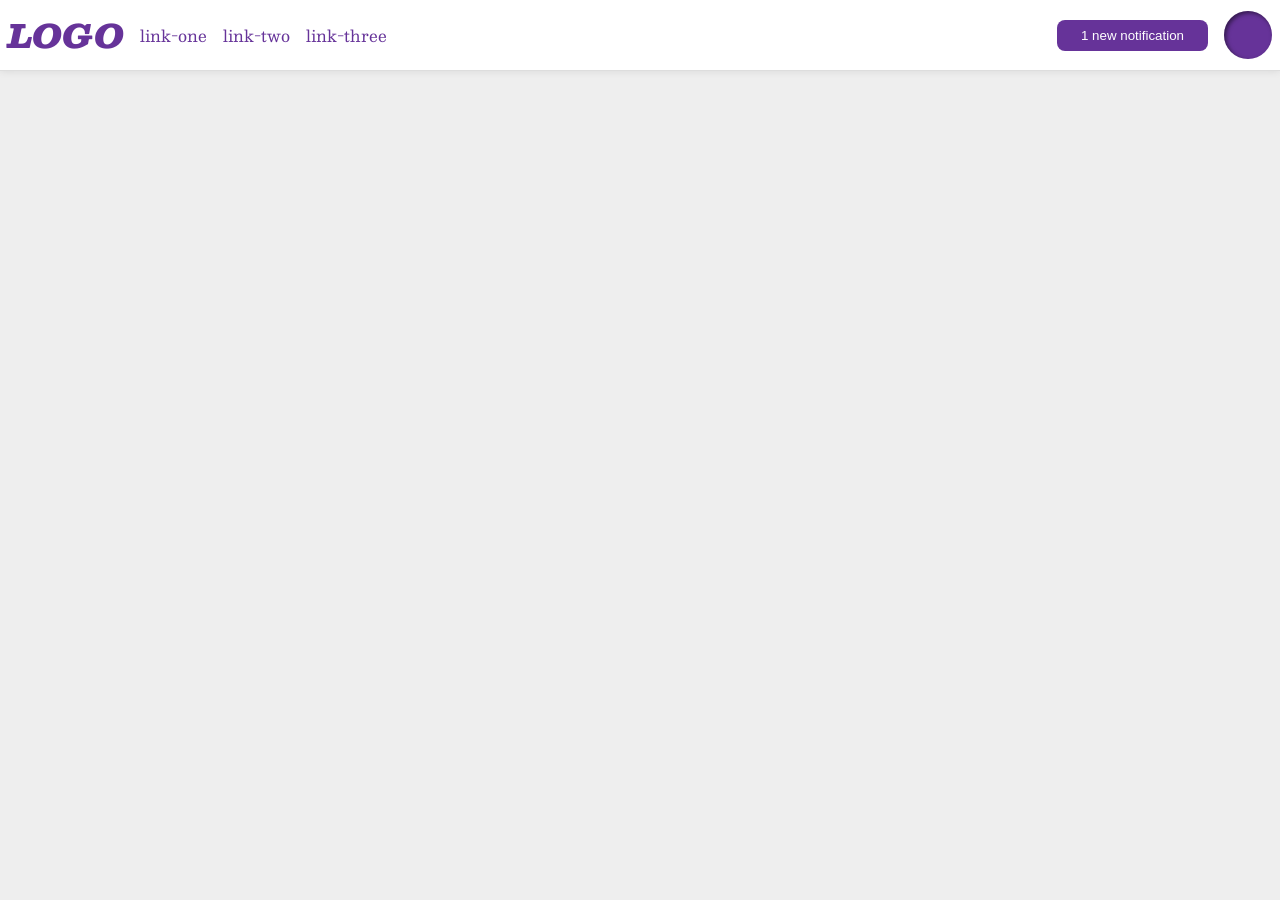
<file: flex/03-flex-header-2/index.html>
<!DOCTYPE html>
<html lang="en">
  <head>
    <meta charset="UTF-8">
    <meta http-equiv="X-UA-Compatible" content="IE=edge">
    <meta name="viewport" content="width=device-width, initial-scale=1.0">
    <title>Flex Header 2</title>
    <link rel="stylesheet" href="style.css">
  </head>
  <body>
    <div class="header">
      <div class="left-objects">
        <div class="logo">
          LOGO
        </div>
        <ul class="links">
          <li><a href="https://google.com">link-one</a></li>
          <li><a href="https://google.com">link-two</a></li>
          <li><a href="https://google.com">link-three</a></li>
        </ul>
      </div>
      
      <div class="right-objects">
        <button class="notifications">
          1 new notification
        </button>
        <div class="profile-image"></div>
      </div>
    </div>
  </body>
</html>
</file>
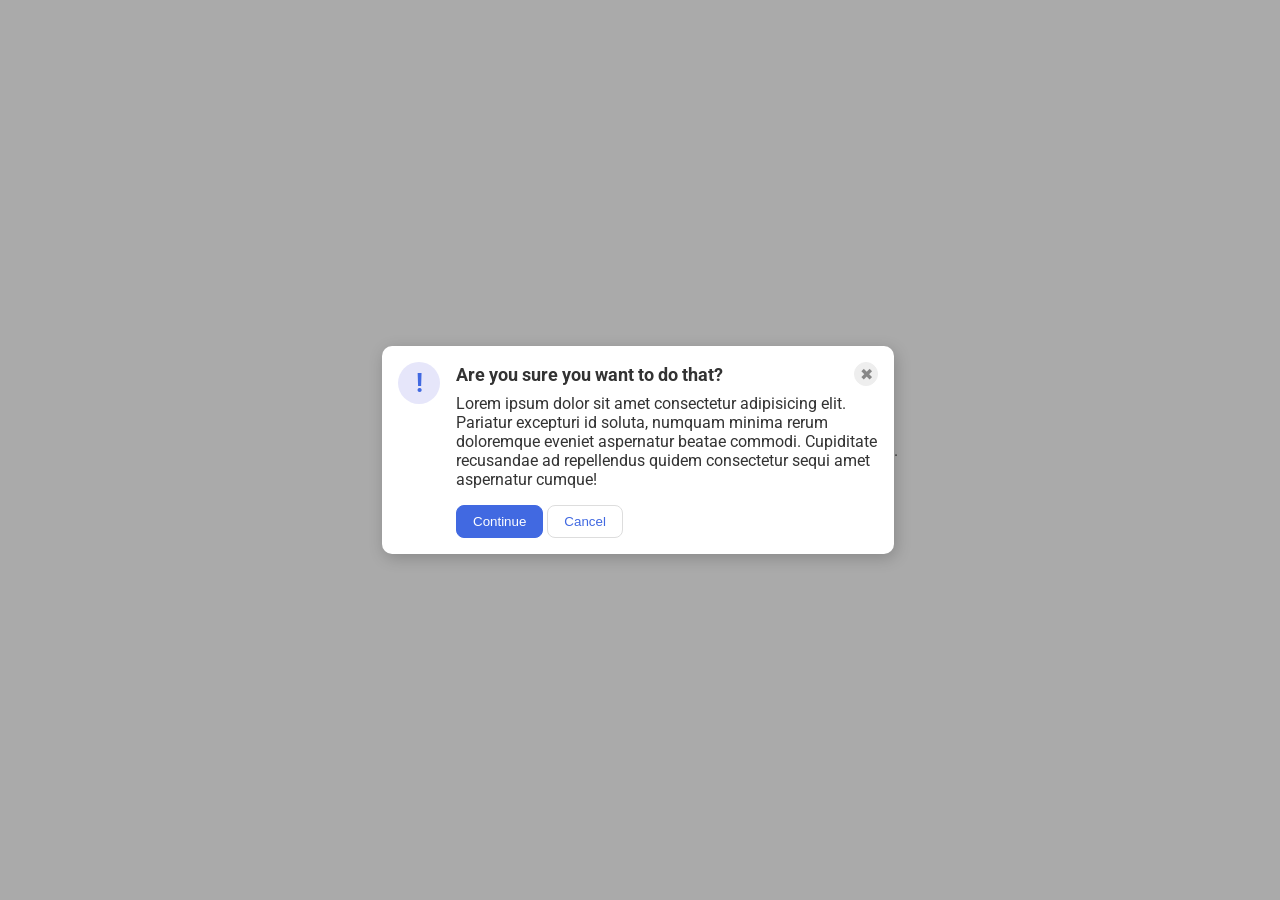
<file: flex/05-flex-modal/index.html>
<!DOCTYPE html>
<html lang="en">
  <head>
    <meta charset="UTF-8">
    <meta http-equiv="X-UA-Compatible" content="IE=edge">
    <meta name="viewport" content="width=device-width, initial-scale=1.0">
    <link rel="stylesheet" href="style.css">
    <title>Modal</title>
  </head>
  <body>
    <div class="modal">
      <div class="icon">!</div>

      <div class="main-content">
        <div class="header">Are you sure you want to do that?
          <button class="close-button">✖</button>
        </div>
        <div class="text">Lorem ipsum dolor sit amet consectetur adipisicing elit. Pariatur excepturi id soluta, numquam minima rerum doloremque eveniet aspernatur beatae commodi. Cupiditate recusandae ad repellendus quidem consectetur sequi amet aspernatur cumque!</div>
        <button class="continue">Continue</button>
        <button class="cancel">Cancel</button>
      </div>
      
    </div>
  </body>
</html>.
</file>
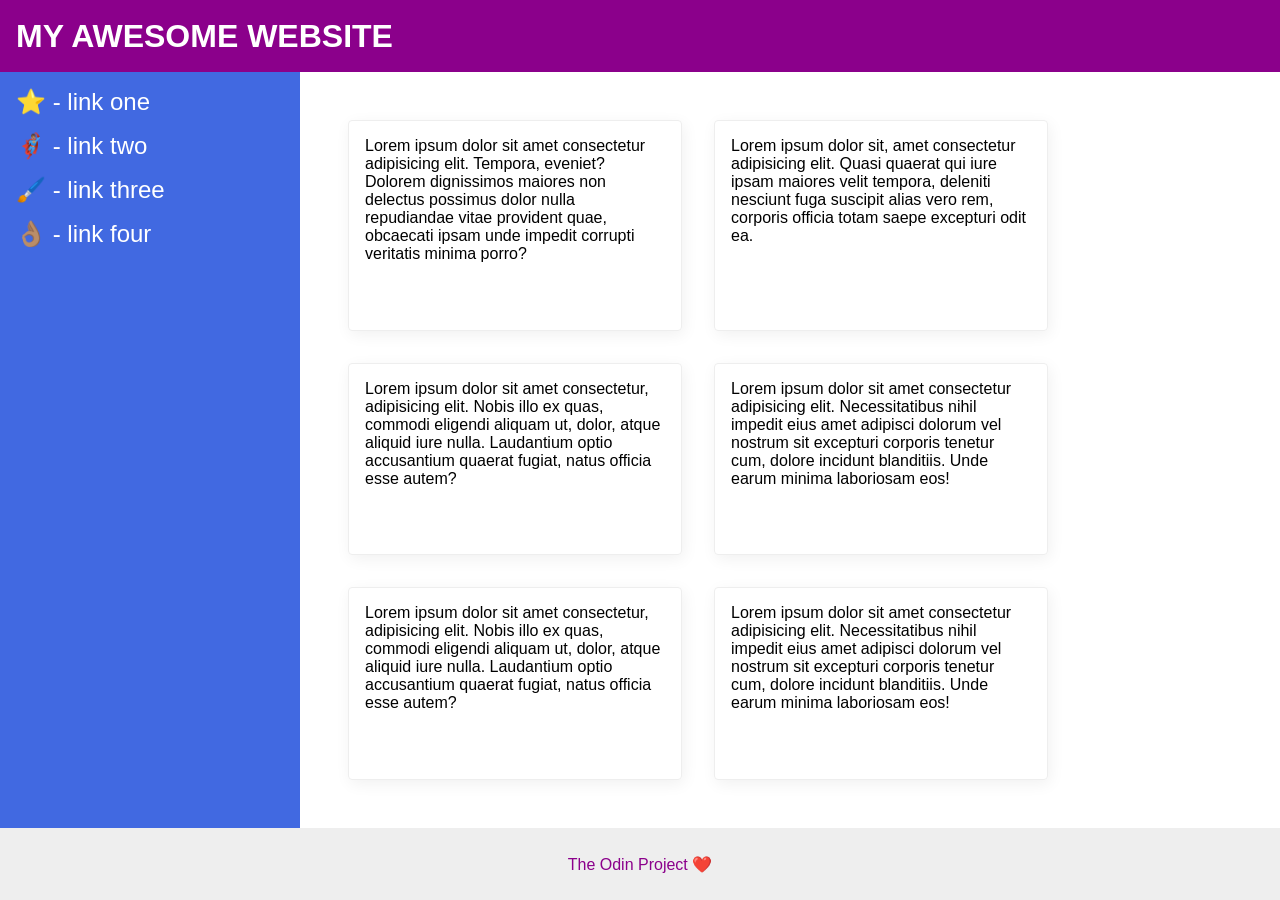
<file: flex/07-flex-layout-2/index.html>
<!DOCTYPE html>
<html lang="en">
  <head>
    <meta charset="UTF-8">
    <meta http-equiv="X-UA-Compatible" content="IE=edge">
    <meta name="viewport" content="width=device-width, initial-scale=1.0">
    <title>The Holy Grail</title>
    <link rel="stylesheet" href="style.css">
  </head>
  <body>
    <div class="header">
      MY AWESOME WEBSITE
    </div>

    <div class="main-content">
      <div class="sidebar">
        <ul>
          <li><a href="#">⭐ - link one</a></li>
          <li><a href="#">🦸🏽‍♂️ - link two</a></li>
          <li><a href="#">🖌️ - link three</a></li>
          <li><a href="#">👌🏽 - link four</a></li>
        </ul>
      </div>
      <div class="cards">
        <div class="card">Lorem ipsum dolor sit amet consectetur adipisicing elit. Tempora, eveniet? Dolorem dignissimos maiores non delectus possimus dolor nulla repudiandae vitae provident quae, obcaecati ipsam unde impedit corrupti veritatis minima porro?</div>
        <div class="card">Lorem ipsum dolor sit, amet consectetur adipisicing elit. Quasi quaerat qui iure ipsam maiores velit tempora, deleniti nesciunt fuga suscipit alias vero rem, corporis officia totam saepe excepturi odit ea.</div>
        <div class="card">Lorem ipsum dolor sit amet consectetur, adipisicing elit. Nobis illo ex quas, commodi eligendi aliquam ut, dolor, atque aliquid iure nulla. Laudantium optio accusantium quaerat fugiat, natus officia esse autem?</div>
        <div class="card">Lorem ipsum dolor sit amet consectetur adipisicing elit. Necessitatibus nihil impedit eius amet adipisci dolorum vel nostrum sit excepturi corporis tenetur cum, dolore incidunt blanditiis. Unde earum minima laboriosam eos!</div>
        <div class="card">Lorem ipsum dolor sit amet consectetur, adipisicing elit. Nobis illo ex quas, commodi eligendi aliquam ut, dolor, atque aliquid iure nulla. Laudantium optio accusantium quaerat fugiat, natus officia esse autem?</div>
        <div class="card">Lorem ipsum dolor sit amet consectetur adipisicing elit. Necessitatibus nihil impedit eius amet adipisci dolorum vel nostrum sit excepturi corporis tenetur cum, dolore incidunt blanditiis. Unde earum minima laboriosam eos!</div>
      </div>
     
    </div>
    
    <div class="footer">
      The Odin Project ❤️
    </div>
  </body>
</html>
</file>
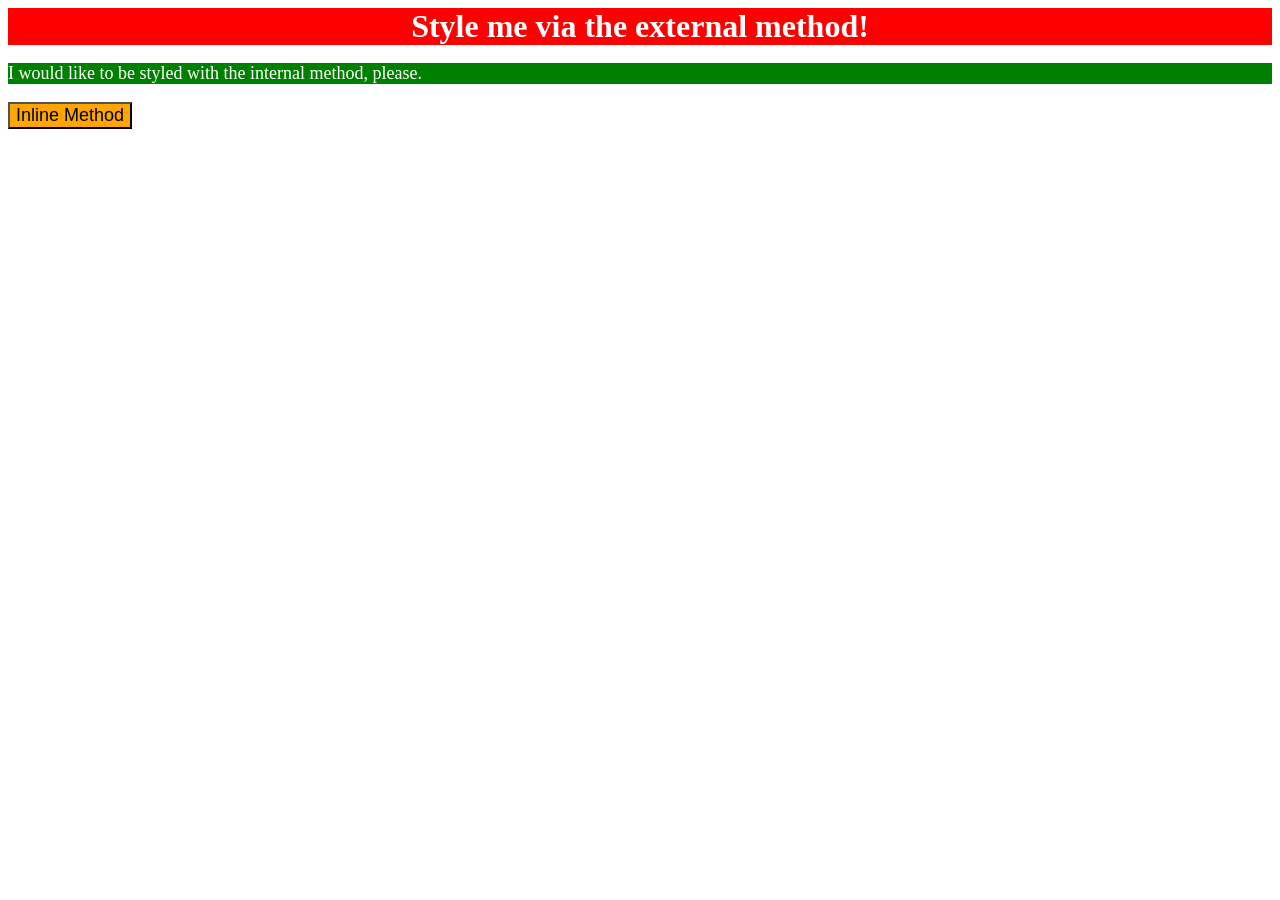
<file: foundations/01-css-methods/index.html>
<!DOCTYPE html>
<html lang="en">
  <head>
    <link rel="stylesheet" href="./style.css">
    <meta charset="UTF-8">
    <meta http-equiv="X-UA-Compatible" content="IE=edge">
    <meta name="viewport" content="width=device-width, initial-scale=1.0">
    <title>Methods for Adding CSS</title>
    <style>
      p {
        background-color: green;
        color: white;
        font-size: 18px;
      }
    </style>
  </head>
  <body>
    <div>Style me via the external method!</div>
    <p>I would like to be styled with the internal method, please.</p>
    <button style="background-color: orange; font-size: 18px;">Inline Method</button>
  </body>
</html>
</file>
<file: flex/03-flex-header-2/style.css>
/* this is some magical font-importing.  
you'll learn about it later. */
@import url('https://fonts.googleapis.com/css2?family=Besley:ital,wght@0,400;1,900&display=swap');

body {
  margin: 0;
  background: #eee;
  font-family: Besley, serif;
}

.header {
  background: white;
  border-bottom: 1px solid #ddd;
  box-shadow: 0 0 8px rgba(0,0,0,.1);
  display: flex;
  padding: 8px;
  justify-content: space-between;
}

.profile-image {
  background: rebeccapurple;
  box-shadow: inset 2px 2px 4px rgba(0,0,0,.5);
  border-radius: 50%;
  width: 48px;
  height: 48px;
}

.logo {
  color: rebeccapurple;
  font-size: 32px;
  font-weight: 900;
  font-style: italic;
}

button {
  border: none;
  border-radius: 8px;
  background: rebeccapurple;
  color: white;
  padding: 8px 24px;
}

a {
  /* this removes the line under our links */
  text-decoration: none;
  color: rebeccapurple;
}

ul {
  list-style-type: none;
  display: flex;
  gap: 16px;
  margin: 0;
  padding: 0;
}

.left-objects,
.right-objects {
  display: flex;
  gap: 16px;
  align-items: center;
}
</file>
<file: flex/05-flex-modal/style.css>
@import url('https://fonts.googleapis.com/css2?family=Roboto:wght@400;700&display=swap');

html, body {
  height: 100%;
}

body {
  font-family: Roboto, sans-serif;
  margin: 0;
  background: #aaa;
  color: #333;
  /* I'll give you this one for free lol */
  display: flex;
  align-items: center;
  justify-content: center;
}

.modal {
  background: white;
  width: 480px;
  border-radius: 10px;
  box-shadow: 2px 4px 16px rgba(0,0,0,.2);
}

.icon {
  color: royalblue;
  font-size: 26px;
  font-weight: 700;
  background: lavender;
  width: 42px;
  height: 42px;
  border-radius: 50%;
  display: flex;
  align-items: center;
  justify-content: center;
}

.close-button {
  background: #eee;
  border-radius: 50%;
  color: #888;
  font-weight: 400;
  font-size: 16px;
  height: 24px;
  width: 24px;
  display: flex;
  align-items: center;
  justify-content: center;
  border: 1px solid #eee;
  padding: 0;
}

button {
  cursor: pointer;
  padding: 8px 16px;
  border-radius: 8px;
}

button.continue {
  background: royalblue;
  border: 1px solid royalblue;
  color: white;
}

button.cancel {
  background: white;
  border: 1px solid #ddd;
  color: royalblue;
}

/* SOLUTION */

.modal {
  display: flex;
  padding: 16px;
  gap: 16px;
}

.header {
  display: flex;
  justify-content: space-between;
  font-weight: 700;
  font-size: 18px;
  align-items: center;
  margin-bottom: 8px;
}

.icon {
  flex-shrink: 0;
}

.text {
  margin-bottom: 16px;
}
</file>
<file: flex/07-flex-layout-2/style.css>
body {
  font-family: -apple-system, BlinkMacSystemFont, 'Segoe UI', Roboto, Oxygen, Ubuntu, Cantarell, 'Open Sans', 'Helvetica Neue', sans-serif;
  margin: 0;
  min-height: 100vh;
}

.header {
  height: 72px;
  background: darkmagenta;
  color: white;
}

.footer {
  height: 72px;
  background: #eee;
  color: darkmagenta;
}

.sidebar {
  width: 300px;
  background: royalblue;
  box-sizing: border-box;
}

.card {
  border: 1px solid #eee;
  box-shadow: 2px 4px 16px rgba(0,0,0,.06);
  border-radius: 4px;
}

/* SOLUTION */

body {
  display: flex;
  flex-direction: column;
}

.header {
  display: flex;
  font-size: 32px;
  font-weight: 900;
  align-items: center;
  padding-left: 16px;
}

.main-content {
  flex: 1;
  display: flex;
}

.cards {
  display: flex;
  flex-direction: row;
  gap: 32px;
  flex-grow: 0;
  flex-wrap: wrap;
  padding: 48px;
}

.footer {
  display: flex;
  justify-content: center;
  align-items: center;
}

a {
  text-decoration: none;
  color: white;
}

ul {
  list-style: none;
  font-size: 24px;
  padding: 0;
  margin: 0;
}

.sidebar {
  width: 300px;
  flex-shrink: 0;
  padding: 16px;
}

.card {
  width: 300px;
  padding: 16px;
}

li {
  margin-bottom: 16px;
}
</file>
<file: foundations/01-css-methods/style.css>
/* style.css */

div {
    color: white;
    background-color: red;
    font-size: 32px;
    text-align: center;
    font-weight: bold;
}
</file>
